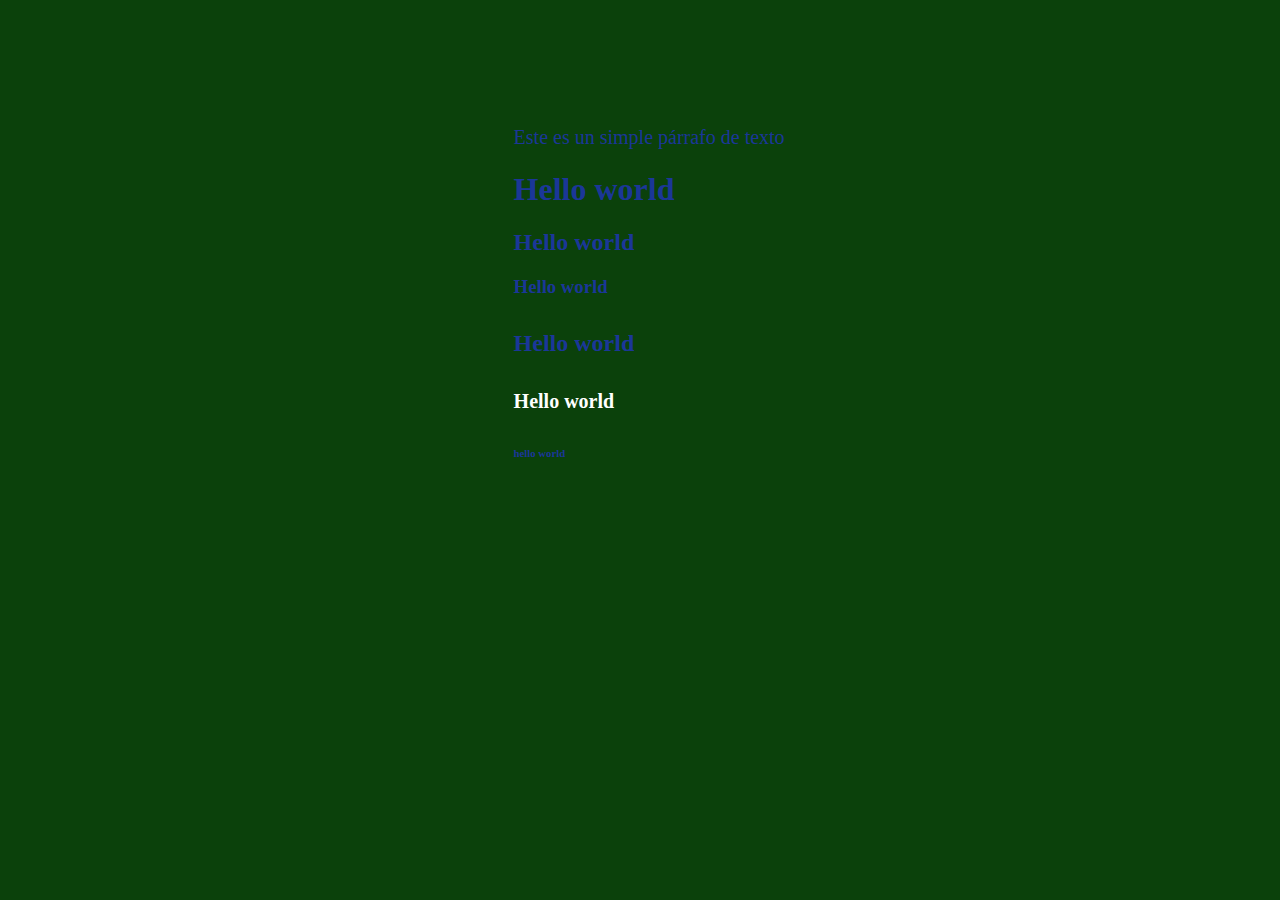
<file: HelloWorld/index.html>
<!DOCTYPE html>
<html lang="es">
<head>
    <meta charset="UTF-8">
    <meta name="viewport" content="width=device-width, initial-scale=1.0">
    <meta http-equiv="X-UA-Compatible" content="ie=edge">
    <link rel="stylesheet" href="./style/style.css">
    <!--cuando se utiliza css se 
        debe poner la etiqueta link con la direccion hacia 
        la carpeta o el archivo donde esta en archivo css
        tambien se puede agregar la etique style al body y escribir el codigo css alli, 
        pero no seria lo correcto ya que la idea es separa el codigo en diferentes archivos para depurarlo mejor
        deben crear una carpea para los estilos 
        ya dentro de esa carpeta crean un archivo .css para el estilo de la pagina, en este caso el index
        agregan luego la direccion al href
    -->

    
   <title>titulo de la ventana</title> 
<!-- notese que esto no es parte del body van a verlo arriba como el nombre de la pagina-->
</head>
<body>

    <div>
            <p>Este es un simple párrafo de texto</p>

            <h1>Hello world</h1> <!---usado para titulos-->

            <h2>Hello world</h2> <!--para subtitulos-->

            <h3>Hello world</h3>
        
            <h4>Hello world</h4>
        
            <h5>Hello world</h5>
        
            <h6>hello world</h6>


            <script>
             //aca se va a poder escribir el codigo de javascrip desde html
            //  para ver algun mensaje desde la consola del explorador, 
            //  abrir el index.html con el explorador seleccionado, si es chrome presionar ctrl+ shift+ i
            // para mostrar un mensaje por consola console.log

            console.log('esto va a mostrar lo que yo quiero por consola puede ser una variable tmb');
           
            </script>



        
    </div>
    

    
</body>
</html>
</file>
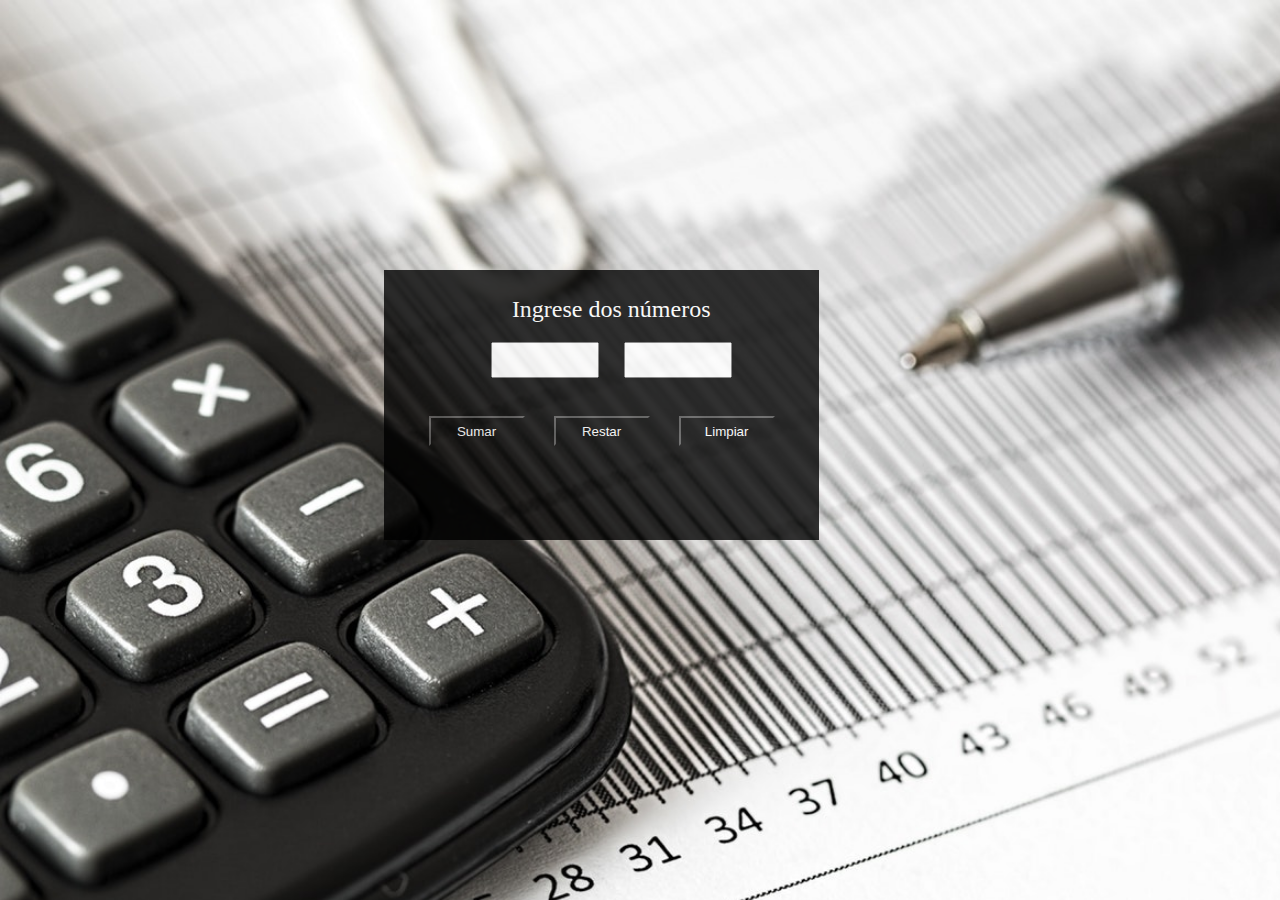
<file: PracticaJavascript/index.html>
<!DOCTYPE html>
<html lang="en">

<head>
    <meta charset="UTF-8">
    <meta name="viewport" content="width=device-width, initial-scale=1.0">
    <meta http-equiv="X-UA-Compatible" content="ie=edge">
    <title>Prueba de javascripts</title>
</head>

<body>

    <center>

        <form action="">

            <!-- armo un formulario desde html con dos inpus, dos label y dos botones, uno de suma y otro de resta -->
            <div>
                    <label for="">Ingrese dos números</label>
            </div>
            <div>
                <input id='inputN1'>
                <input id='inputN2'>
            </div>

            <div>
                <button id="botonSumar">Sumar</button>
                <button id='botonRestar'>Restar</button>
                <button id='botonLimpiar'>Limpiar</button>

            </div>
        </form>
    </center>

    <style>
        body {
            background-image: url(".\\img\\calculator.jpg");
            background-size: 110%
        }

        form {
            width: 30%;
            height: 20%;
            position: fixed;
            top: 30%;
            left: 30%;
            background-color: black;
            padding: 2%;
            color: white;
            opacity: 0.8;
            padding-bottom: 5%;
            font-size: 150%;
        }

        button{
            margin-top: 10%;
            margin-right: 3%;
            margin-left: 3%;
            height: 30px;
            width: 25%;
            color: white;
            background-color: black;

        }

        input{
            margin-top: 5%;
            margin-left: 5%;
            text-align: inherit;
            width: 100px;
            height: 30px;

        }
        label{
            margin-left: 5%;

        }
    </style>

</body>
<script src="./scripts/index.js"></script>

</html>
</file>
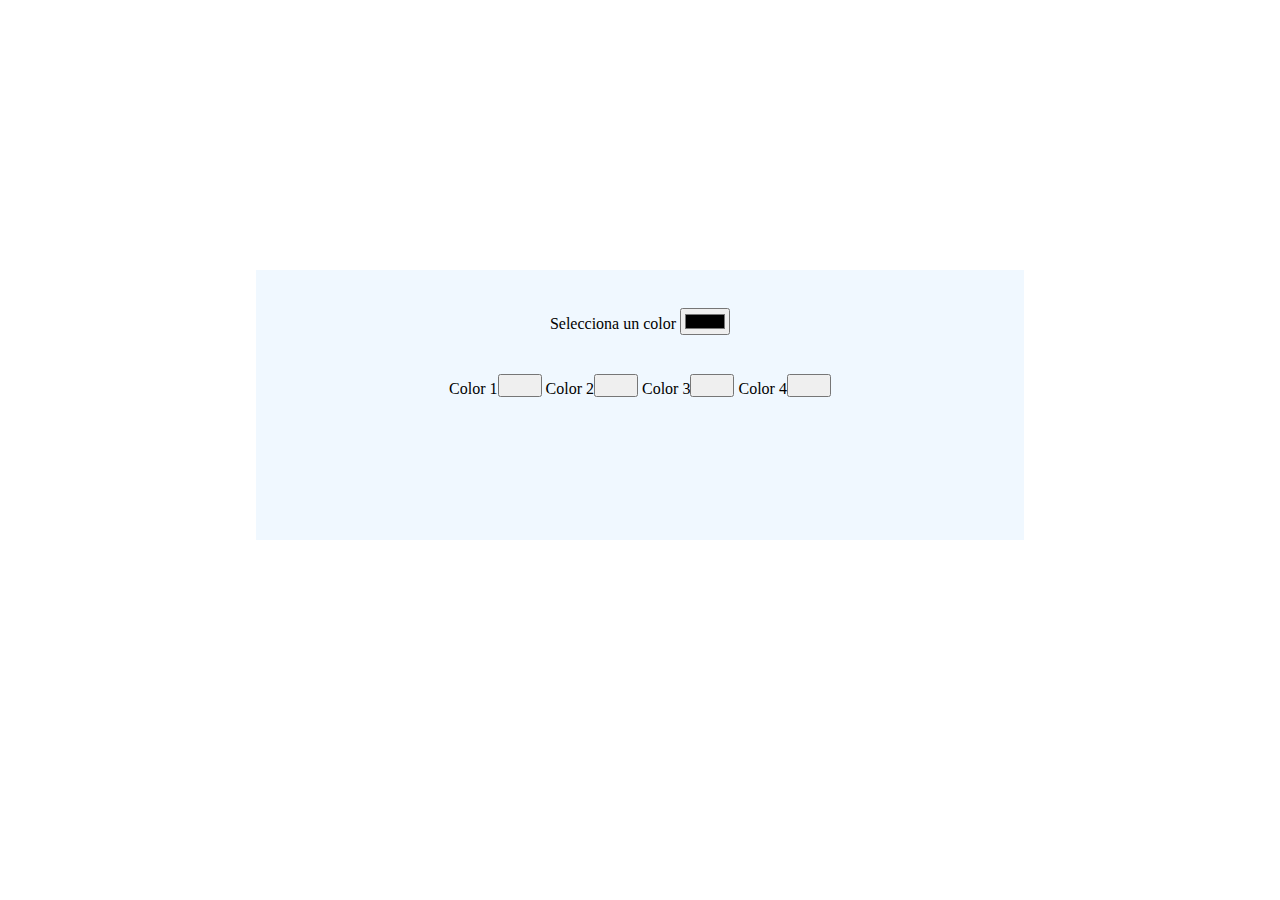
<file: PracticasInputs/index.html>
<!DOCTYPE html>
<html lang="es">

<head>
        <meta charset="UTF-8">
        <meta name="viewport" content="width=device-width, initial-scale=1.0">
        <meta http-equiv="X-UA-Compatible" content="ie=edge">
        <link rel="stylesheet" href="./style/style.css"> 
      <script src="./scripts/index.js"></script>


        <title>Pratica de inputs</title>
</head>

<body id="body">
        <center>

                <form action="">

                        <div>
                                <label for="">Selecciona un color</label>
                                <input type="color" name="" id="colorSelect">
                        </div>
                
                        <div>
                                <label for="">Color 1</label><button id='button1'></button>
                                <label for="">Color 2</label><button id='button2'></button>
                                <label for="">Color 3</label><button id='button3'></button>
                                <label for="">Color 4</label><button id='button4'></button>

                        </div>

                

                </form>

        </center> 
       
</body>

</html>
</file>
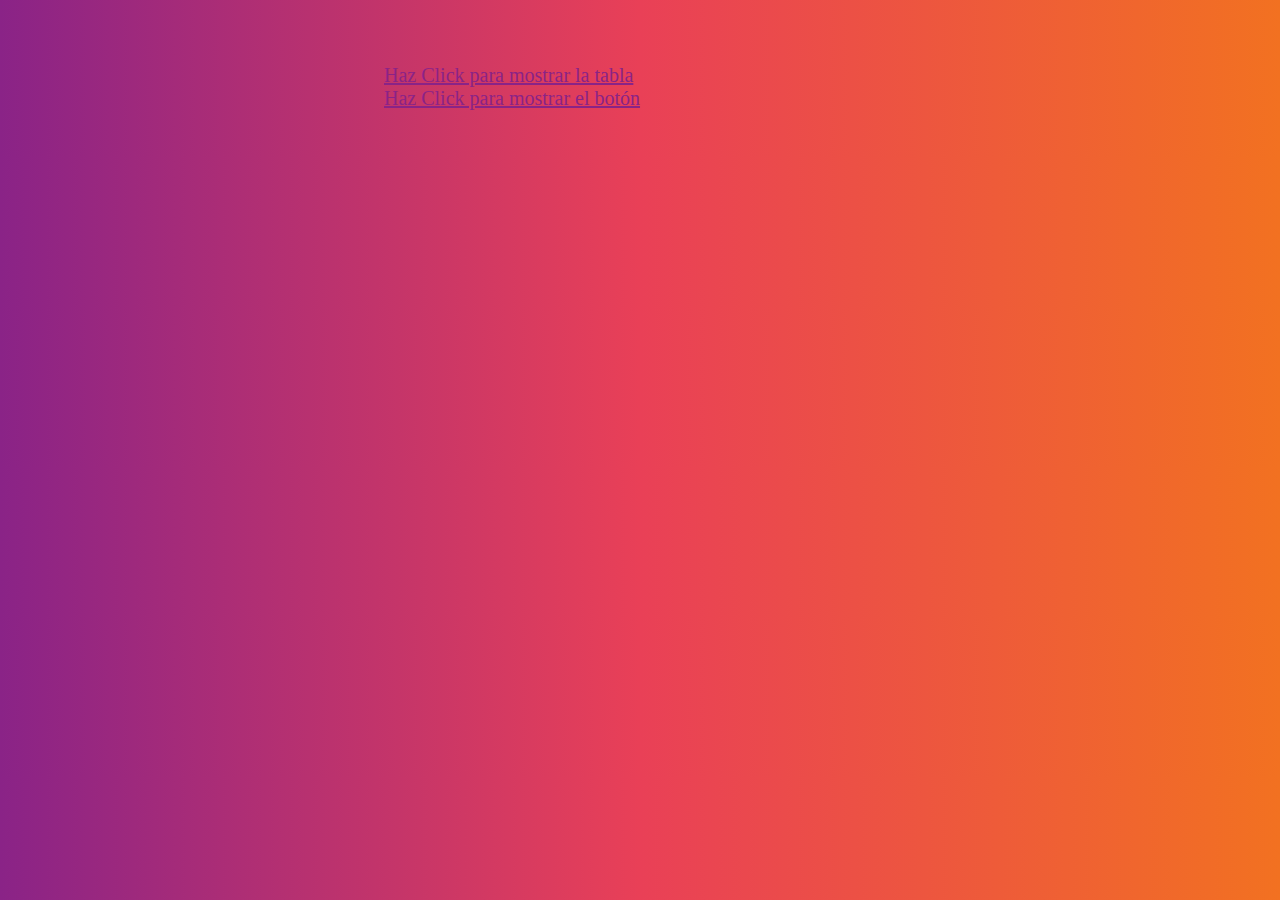
<file: TerceraConsigna/index.html>
<!DOCTYPE html>
<html lang="es">

<head>
    <meta charset="UTF-8">
    <meta name="viewport" content="width=device-width, initial-scale=1.0">
    <meta http-equiv="X-UA-Compatible" content="ie=edge">
    <link rel="stylesheet" href="./style/style.css">
    <title>Tercera consigna</title>
</head>

<body>

    <ul>
        <li id="linkTabla">Haz Click para mostrar la tabla</li>
        <li id="linkBoton">Haz Click para mostrar el botón</li>
    </ul>
    <div id='tabla'>


    <table id='table' class="hide"> 
            <!-- hay dos clases diferentes una que muestra el elemento y otro qye lo oculta -->
            <!-- los elementos se inician ocultos -->
            <tr>
                <td>Elemento1</td>
                <td>Elemento2</td>
            </tr>
            <tr>
                <td>Elemento3</td>
                <td>Elemento4</td>
            </tr>
        </table>

    </div>
    <a class='hide' id='button' href='https://www.github.com/sofiabarreiro'><button>GitHub</button></a><!-- //boton a link externo -->
    <!-- 
        [Fijate que si le dejás el .hide al <button> en el DOM vas a seguir teniendo un <a> vacío. Visualmente va a ser lo mismo, pero estructuralmente no.] 
        [Y por otro lado, tener un <button> adentro de un <a> es raro. Por lo general elegís uno u otro, según lo que necesites. Podés darle estilos al <a> para que se vea como un botón.]
    -->

    <script>

        var li1 = document.getElementById('linkTabla');

        li1.addEventListener('click', function () {
            //obtengo el elemento de la lista y le agrego un evento que muestre la tabla
            var tabla = document.getElementById('table');
            /* tabla.setAttribute('class', 'show'); */
            // cambiandole el tipo de clase logro que display pase a show
            tabla.classList.toggle('show');
            // [con .toggle podés mostrar y ocultar el elemento todas las veces que quieras.]
        });
        var li2 = document.getElementById('linkBoton');
        //obtengo el elemento de la lista y le agrego un evento que muestre el boton

        li2.addEventListener('click', function () {

            var button = document.getElementById('button');
            button.classList.toggle('show');

        });

    </script>

</body>




</html>
</file>
<file: HelloWorld/style/style.css>
/* los comentarios en css se escriben diferente a html y a javascript */
/* para comentar un codigo  en 
VS ir a Edicion Toggle Line comment para una linea y toggle block para bloques de texto 
y para ver las teclas de atajo*/ 


body{

    color: rgba(29, 54, 167, 0.932); 
    /* text-align: center; */
    font-family: 'Times New Roman', Times, serif;

    background-color: rgb(11, 65, 11);



}



div{

margin-top: 10%;
margin-left: 40%;
/* le deje unos margenes de espacio un 10% y un 40% de izquierda con respecto a la pantalla  */




}

p{

font-size: 20px;


    
}

h5{

/* a este le voy a poner un color diferente y le voy a cambiar el tamaño en pixels para que se vea mas grande*/


color: white;
font-size: 20px; 



}

/* a este le voy a cambiar el tipo de fuente  y lo voy a poner en negritas le subo el tamaño*/
h4{
font-family: Cambria, Cochin, Georgia, Times, 'Times New Roman', serif;
font-weight: bold;
font-size: 150% 
/* de su tamaño original va a verse al 150 % */
}
</file>
<file: PracticasInputs/style/style.css>
/* body{
/* background: linear-gradient(to right, #f27121, #8a2387, #e94057, #f27121, #8a2387); W3C, IE 10+/ Edge, Firefox 16+, Chrome 26+, Opera 12+, Safari 7+ */

form{

position: fixed;
top: 30%;
left: 20%;
height: 30%;
width: 60%;
background-color: aliceblue;

}

div{

margin-top: 5%;

}
button{


width: 44px;
height: 23px;


}
</file>
<file: TerceraConsigna/style/style.css>
*{

padding: 0%;
margin: 0%;
font-size: 20px;
color: #8a2387;
}

 
.hide{
  /* oculta el elemento */
    display: none;

}

.show{
    /* muestra el elemento */
    display:revert;
    /*  Ojo que acá tenías declarado un valor para display que no existe ('show'). Te funcionaba igual porque el navegador al no reconocer ese valor, volvía al default del user agent stylesheet.
        Lo normal es pasar de un display:none; a un display:block|inline-block|flex|inline; pero justo en este caso estás trabajando con tablas, que tienen su display especial. Así que te lo cambié por la propiedad 'revert' que básicamente vuelve al display original del elemento en cuestión.
     */
}

body{ 
     /* el fondo lo descargue de https://uigradients.com/ */ 
    background: linear-gradient(to right, #8a2387, #e94057, #f27121); /* W3C, IE 10+/ Edge, Firefox 16+, Chrome 26+, Opera 12+, Safari 7+ */
    margin-left: 30%;
    margin-top: 5%;
}
ul{
    margin-bottom: 5%;
}
li{

    /* le saca los puntos */
    list-style-type: none; 
    text-decoration-line: underline;
    cursor:pointer;
}
button{
    font-size: 15px;
    width: 100px;
    height: 40px;
    margin-top: 5%;
    margin-left: 10%;
    background-color: #f27121;
}

table, tr, td{
    border-collapse: collapse;
    border: solid 5px black;
    width: 300px;
    height: 70%;
    text-align: center;
}
</file>
